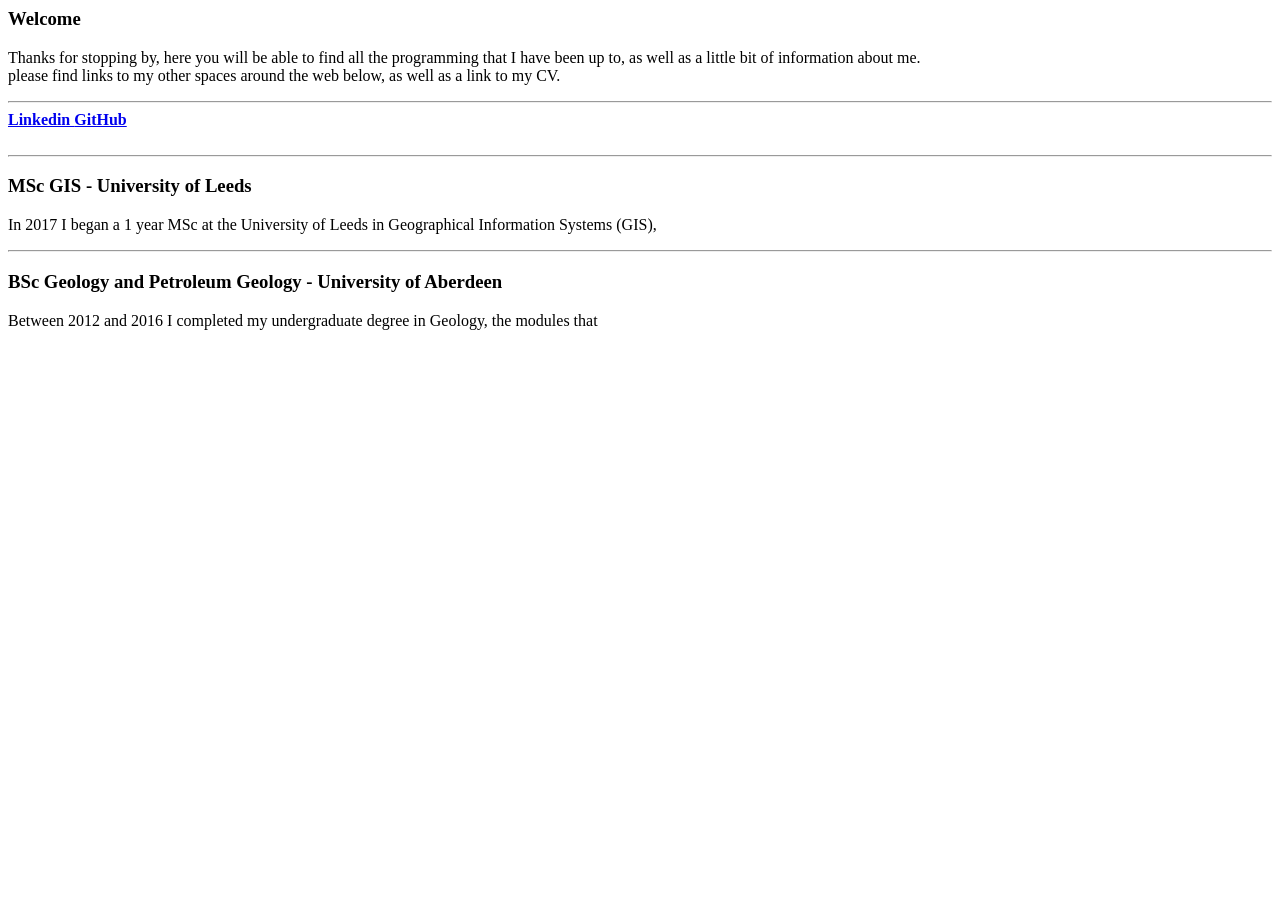
<file: index3.html>
<html>
<head>
<title>Matt's Space</title>
</head>
<body>

<div>
<h3>Welcome</h3>
<p>
Thanks for stopping by, here you will be able to find all the programming that I have been up to, as well as a little bit of information about me.<br>
please find links to my other spaces around the web below, as well as a link to my CV.<br>
</p>
<hr>   
<b><a href="https://www.linkedin.com/in/matthewjkay/"> Linkedin </a></b> 	<b><a href="https://github.com/MjKay1"> GitHub </a></b><br>
<br>
<hr>
</div>

<div>
<h3>MSc GIS - University of Leeds</h3>
<p>
In 2017 I began a 1 year MSc at the University of Leeds in Geographical Information Systems (GIS),
</p>
</div>

<hr>

<div>
<h3>BSc Geology and Petroleum Geology - University of Aberdeen</h3>
<p>
Between 2012 and 2016 I completed my undergraduate degree in Geology, the modules that 
</p>
</div>

</body>
</html>
</file>
